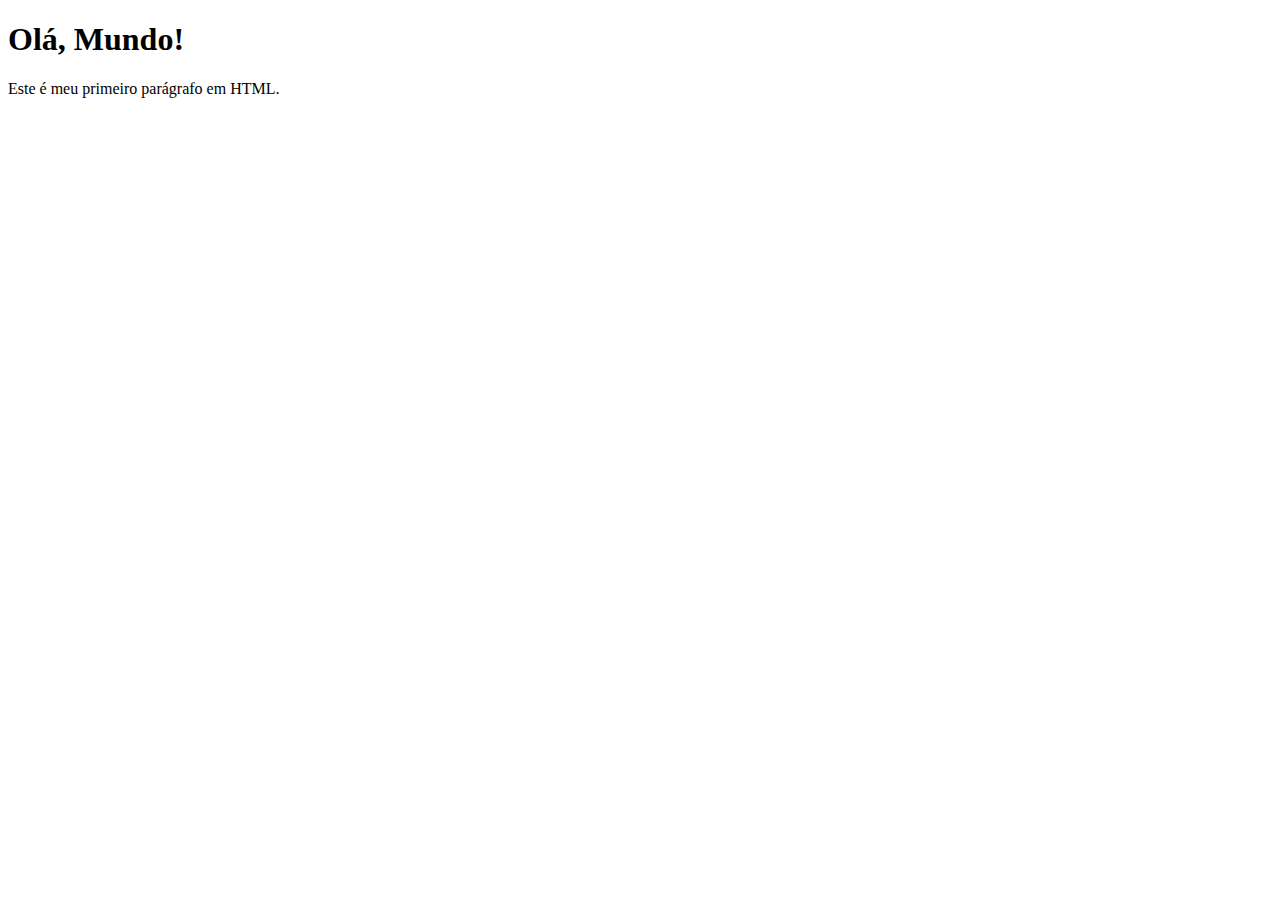
<file: index.html>
<!DOCTYPE html>
<html lang="pt-br">
<head>
    <meta charset="UTF-8">
    <meta name="viewport" content="width=device-width, initial-scale=1.0">
    <title>Document</title>
</head>
<body>
    <h1>Olá, Mundo!</h1>
    <p>Este é meu primeiro parágrafo em HTML.</p>
</body>
</html>
</file>
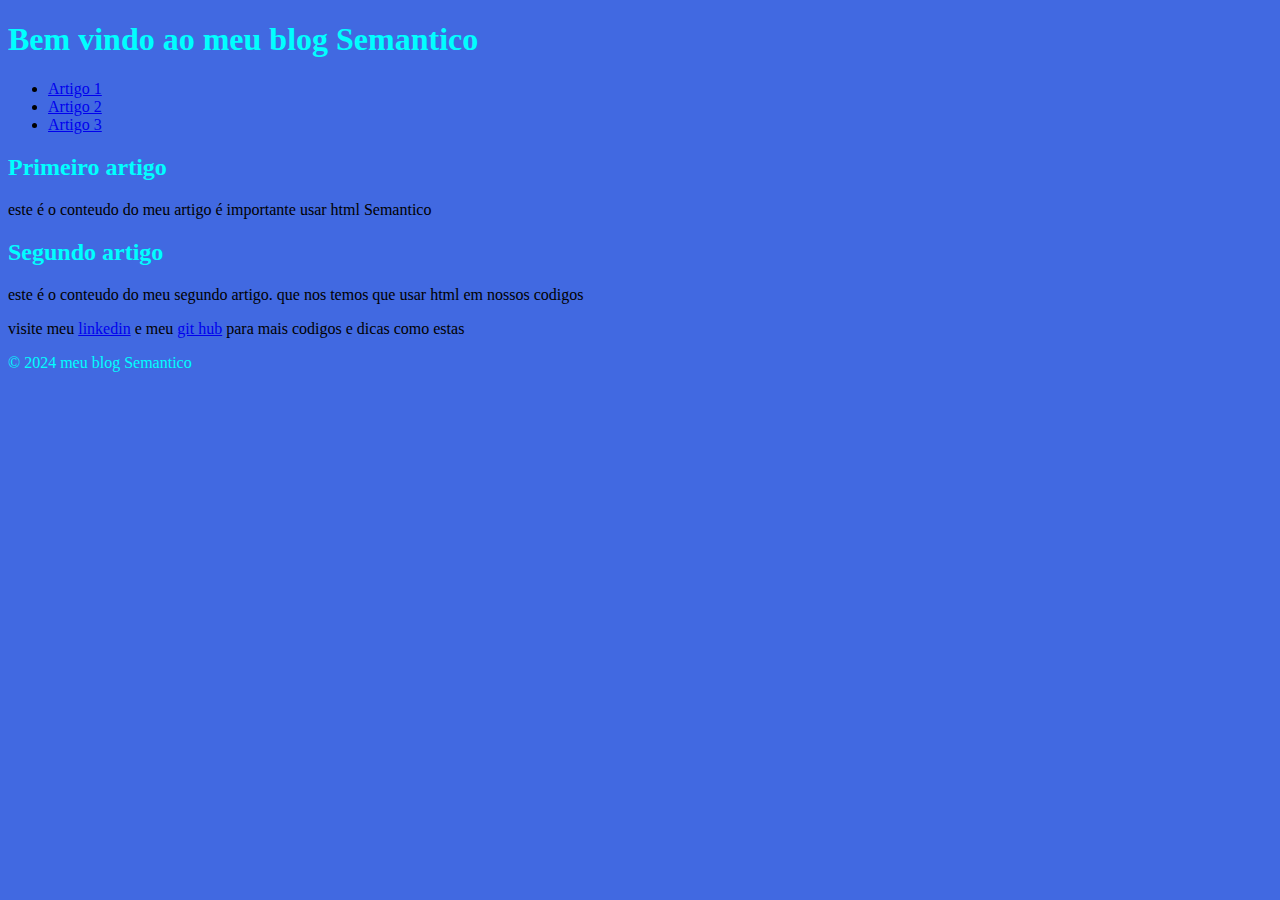
<file: example.html>
<!DOCTYPE html>
<html lang="pt-BR">
<head>
    <meta charset="UTF-8">
    <meta name="viewport" content="width=device-width, initial-scale=1.0">
    <title>Meu blog Semantico</title>
</head>
<body style="background-color: royalblue;">
    <header style="box-sizing: border-box;">
        <h1 style="color: aqua;">Bem vindo ao meu blog Semantico</h1>
        <nav>
            <ul>
                <li><a href="#artigo1">Artigo 1</a></li>
                <li><a href="#artigo2">Artigo 2</a></li>
                <li><a href="#artigo3">Artigo 3</a></li>
            </ul>
        </nav>
    </header>
    <main>
        <article id="artigo1">
            <header>
                <h2 style="color: rgb(0, 255, 255);">Primeiro artigo</h2></header>
            <p>este é o conteudo do meu artigo é importante usar html Semantico</p>
        </article>
        <article id="artigo2">
            <header><h2 style="color: aqua;">Segundo artigo</h2></header>
            <p>
                este é o conteudo do meu segundo artigo. que nos temos que usar html em nossos codigos 
            </p>
        </article>
    </main>
    <aside>
        <p>visite meu <a href="https://br.linkedin.com/">linkedin</a> e meu <a href="https://github.com/DiegoSarti">git hub</a> para mais codigos e dicas como estas</p>
    </aside>
    <footer>
        <p style="color: aqua;">&copy; 2024 meu blog Semantico</p>
    </footer>
</body>
</html>
</file>
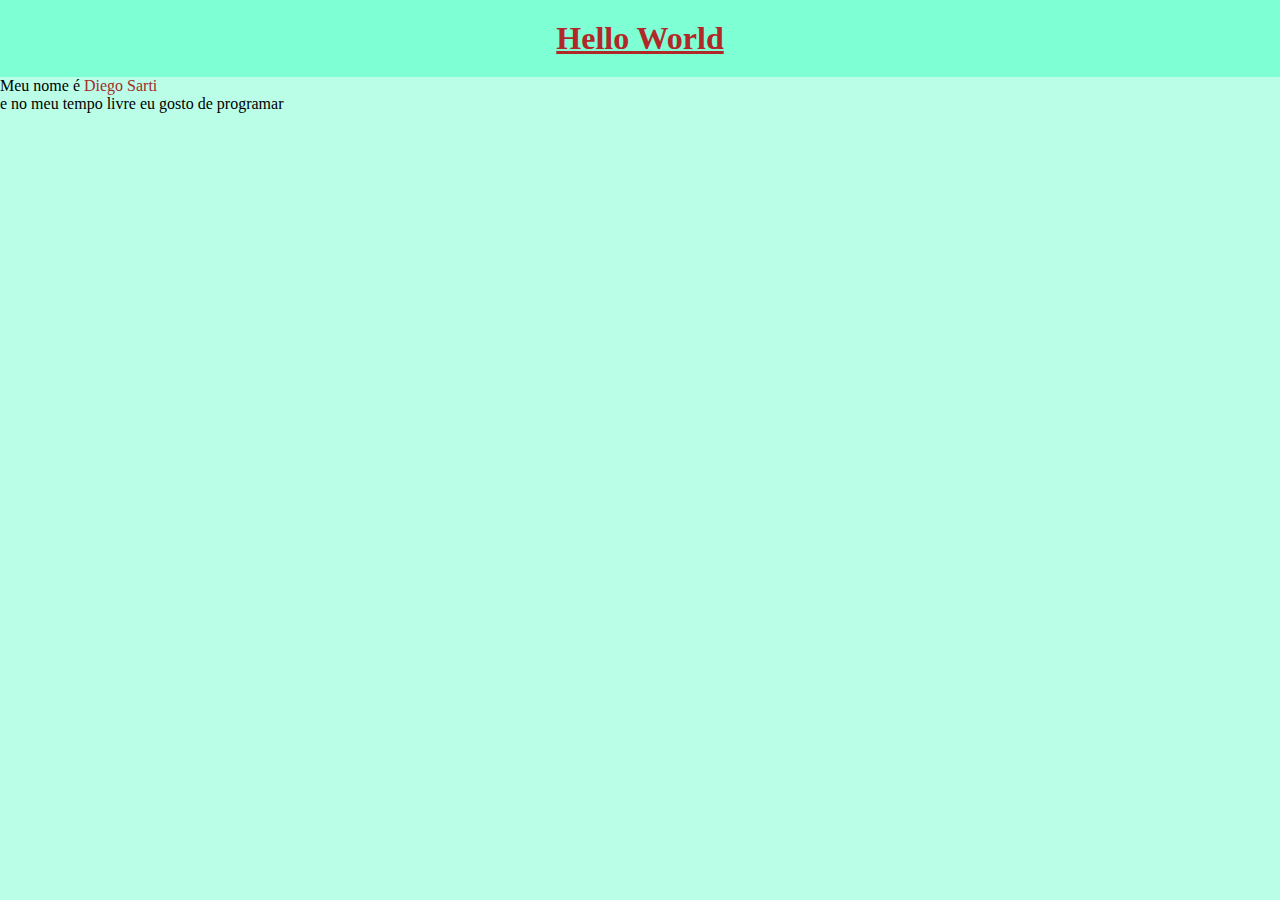
<file: external-css.html>
<!DOCTYPE html>
<html lang="en">
<head>
    <meta charset="UTF-8">
    <meta name="viewport" content="width=device-width, initial-scale=1.0">
    <title>External CSS</title>
    <link rel="stylesheet" href="./src/style/style.css">
</head>
<body>
    <header>
        <h1>Hello World</h1>
    </header>
    <div class="nome2">Meu nome é <span class="nome">Diego Sarti</span>
    <ul></ul> 
</div>
<div class="sobre">
    <p>e no meu tempo livre eu gosto de programar</p>
    <ul>
        <li></li>
        <li></li>
        <li></li>
    </ul>
</div>
    
</body>
</html>
</file>
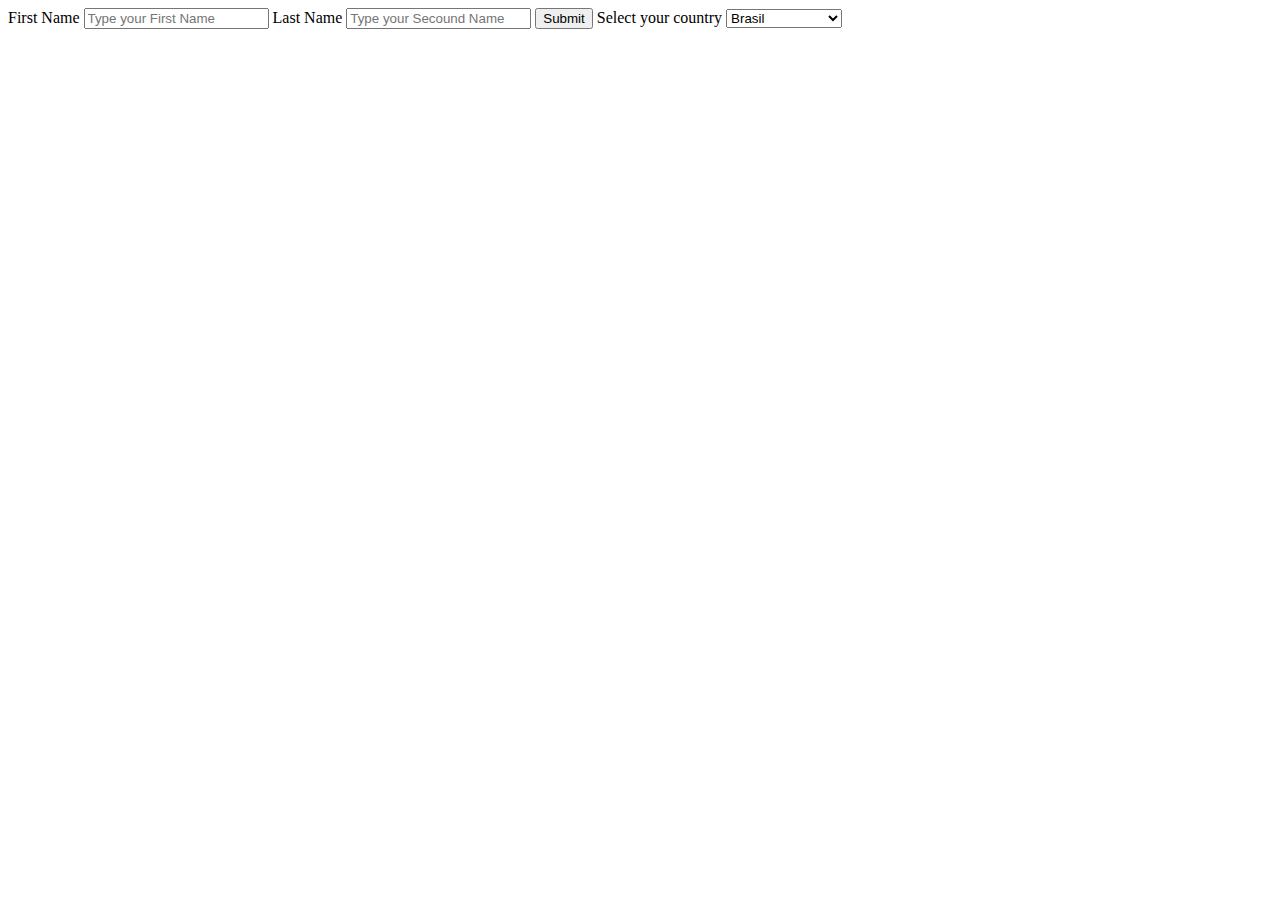
<file: html5.html>
<!DOCTYPE html>
<html lang="en">
<head>
    <meta charset="UTF-8">
    <meta name="viewport" content="width=device-width, initial-scale=1.0">
    <title>HTML</title>
</head>
<body class="body">
    
    <!-- <p>Este é um texto <strong>Importante</strong></p>
    <p>Este é um texto <b>Importante</b></p>

    <p>este é um texto <em>Segunda linha</em></p>

    <p>Primeira linha <br>Segunda linha</p> -->

    <!-- <p>Texto normal com <span style="color: rgb(255, 2, 2);">texto vermelho</span> dentro.</p> -->
<!--     
    <h1>Titulo Principal</h1>
    <h2>Subtitulo Principal</h2>
    <h3>Secão de Conteudo</h3>
    <h4>Subseção de Conteudo</h4>
    <h5>Sub-Subseção</h5>
    <h6>Menpr cabeçalho</h6> -->
    <!-- tag de imagem -->
<!-- 
    <img src="./src/assets/images/Furia_Esports_logo.png" alt="logo do time furia">

    <a href="https://furia.gg/?srsltid=AfmBOop88ZX5cJL5bQ21Awjc5xKCiumkymfTq4KcSOzmU9MdvBI6ANZh">click para entrar no site do <time datetime=""></time></a>
    <!-- ul>li.item$*5 comando para criar listas rapidamente -->
    <!-- <ul>
        <li class="item1"></li>
        <li class="item2"></li>
        <li class="item3"></li>
        <li class="item4"></li>
    </ul>

    <ol>
        <li class="Primeiro item"></li>
        <li class="Segundo item"></li>
        <li class="Terceiro item"></li>
    </ol> -->
    <!-- <table>
        <hr>
        <tr>
            <th>Nome</th>
            <th>Idade</th>
        </tr>
        <tr>
            <td><span style="color: rgb(250, 0, 171);">Bruno</span></td>
            <td>17</td>
        </tr>
        <tr>
            <td>Maria</td>
            <td>30</td>
        </tr>
    </table>
    <hr> -->
    <!-- <hr> faz um alinha  -->

    <!-- <button>um botão</button>
    <input type="email" name="" id="">
    <input type="password" name="" id=""> -->
    <!-- <select>
        <option>Brasil</option>
        <option>Mexico</option>
        <option>Argentina</option>
    </select> -->

    <form>
        <label for="fname">First Name</label>
        <input type="text" name="fname" placeholder="Type your First Name" required>
        <label for="lname">Last Name</label>
        <input type="text" name="Lname" placeholder="Type your Secound Name" required>
        <input type="submit">
        <label for="country"\>Select your country</label>
        <select name="country" id="">
            <option>Brasil</option>
            <option>Mexico</option>
            <option>Estados Unidos</option>
            <option>Argentina</option>
        </select>
    </form>
    

    
        


</body>
</html>
</file>
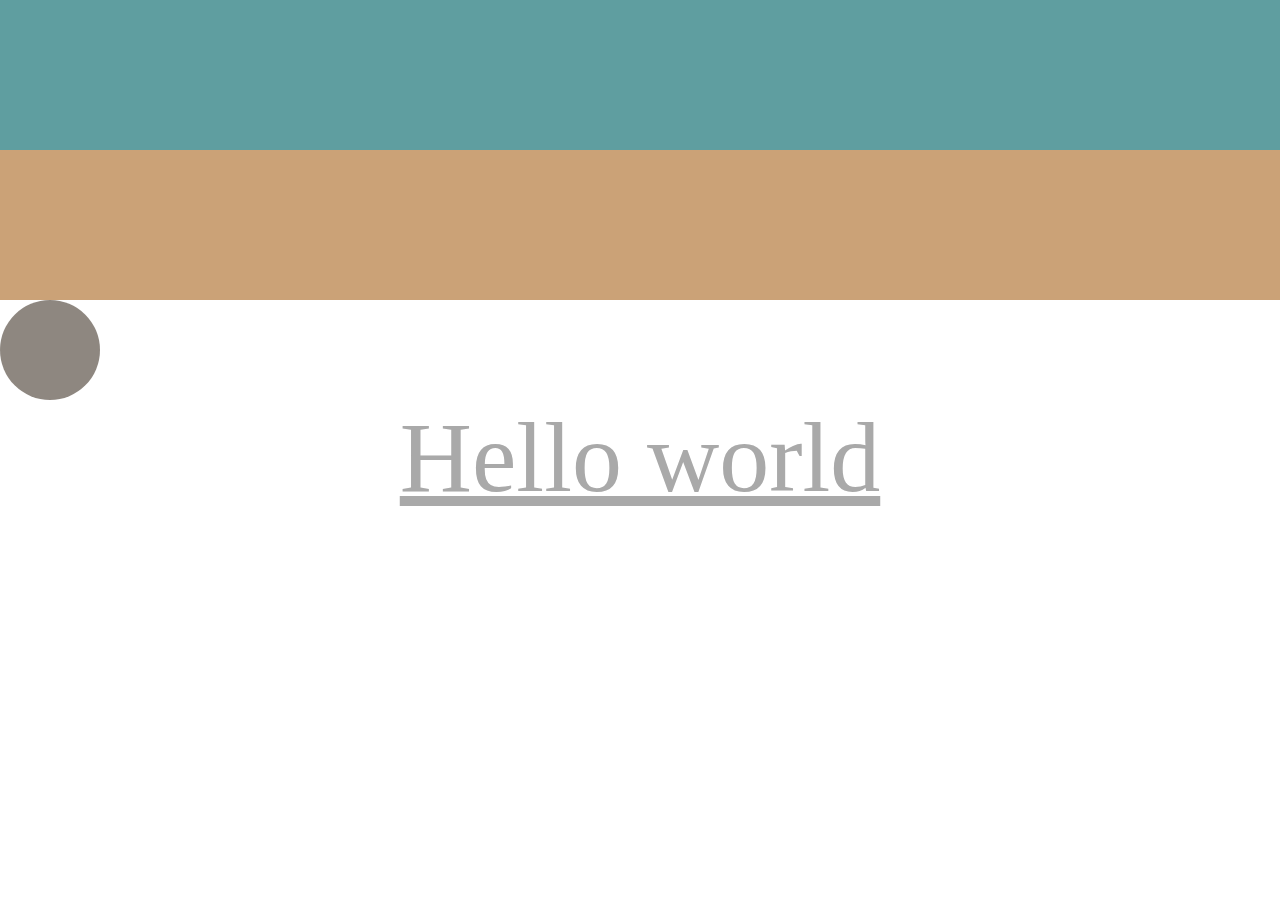
<file: internal-css.html>
<!DOCTYPE html>
<html lang="en">
<head>
    <meta charset="UTF-8">
    <meta name="viewport" content="width=device-width, initial-scale=1.0">
    <title>internal CSS</title>
    <style>

        * {
            padding: 0;
            margin: 0;
        }

        header {
            width: 100%;
            height: 150px;
            background-color: cadetblue;
        }
        .square {
            width: 100%;
            height: 150px;
            background-color: rgba(161, 87, 9, 0.554);

        }
        #bola{
            width: 100px;
            height: 100px;
            border-radius: 200px;
            background-color: rgba(61, 50, 37, 0.585);
        }
        p {
            color: darkgray;
            font-size: 100px;
            text-align: center;
            text-decoration: underline;
        }

    </style>
</head>
<body>
    <header></header>
    <div class="square"></div>
    <div id="bola"></div>
    <p>Hello world</p>
</body>
</html>
</file>
<file: src/style/style.css>
* {
    padding: 0;
    margin: 0;
}

header {
    background-color: aquamarine;
    color: rgb(177, 40, 40);
    text-align: center;
    padding: 20px;
    text-decoration: underline;
}

body {
    background-color: rgb(187, 254, 232);
}

.nome {
    color: brown;

}
</file>
